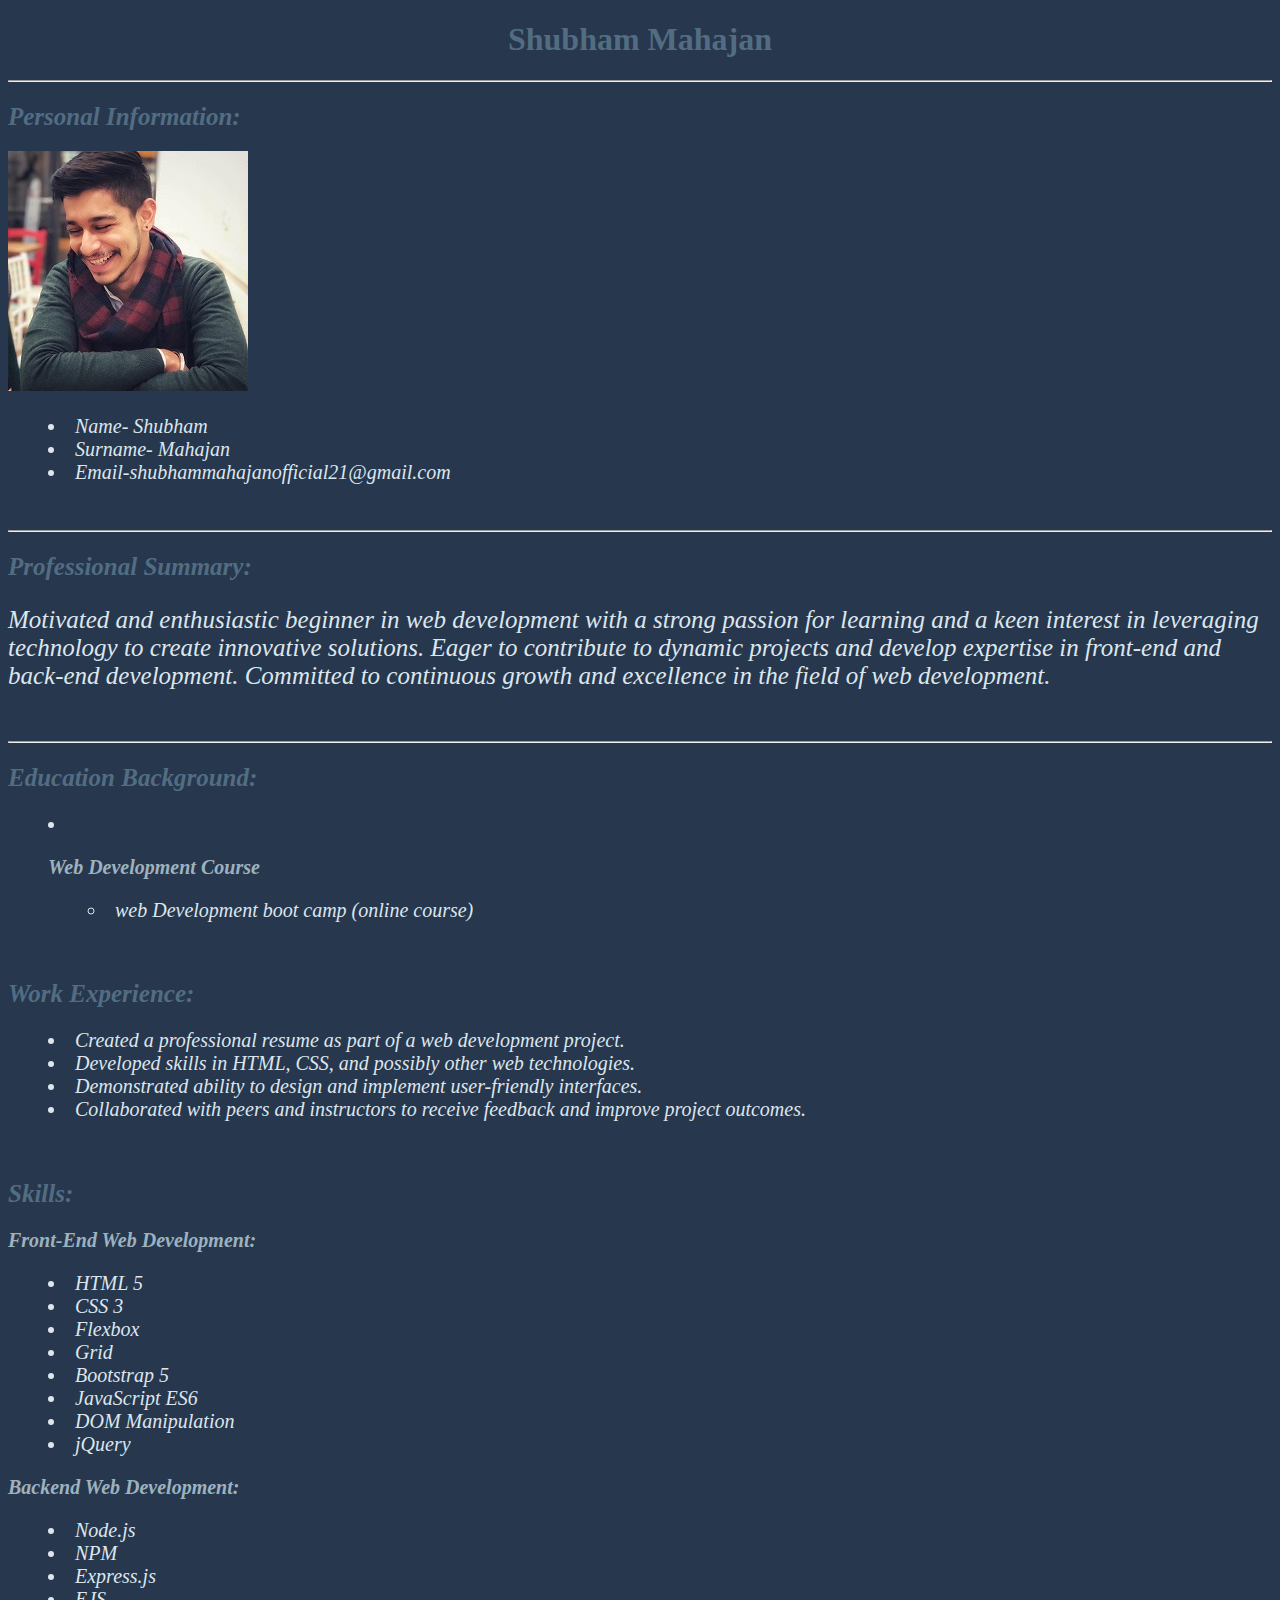
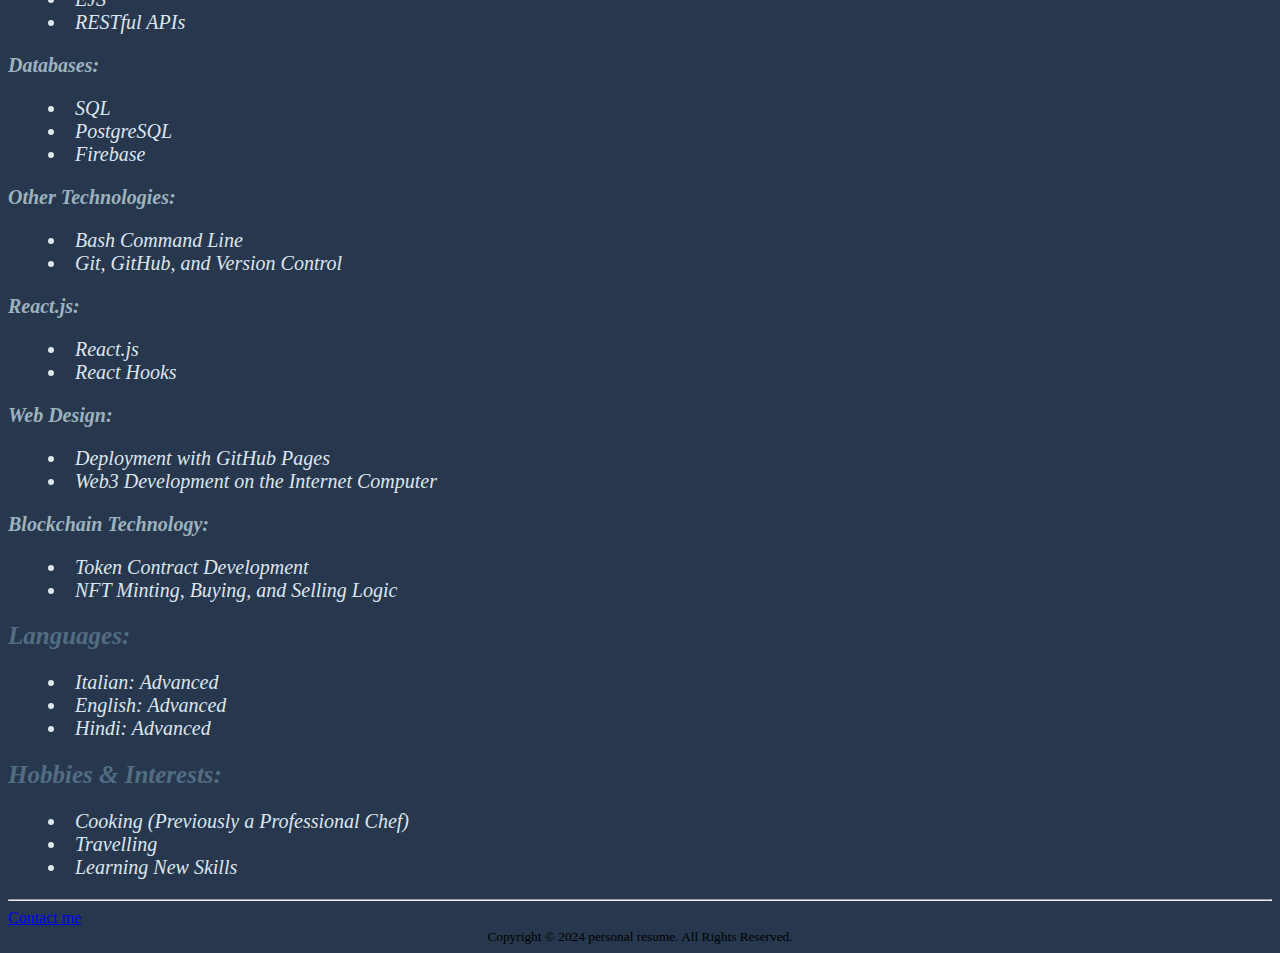
<file: index.html>
<!DOCTYPE html>
<html>
<head>
	<meta charset="utf-8">
	<meta name="viewport" content="width=device-width, initial-scale=1">
	<title> My Resume</title>
	<link rel="stylesheet" type="text/css" href="./style.css">
</head>
<body>
<h1>Shubham Mahajan</h1>
<hr>
<h2>Personal Information:</h2>
<img src="./Photos/photo.jpg" attribute=200>
<ul>
	<li>Name- Shubham</li>
	<li>Surname- Mahajan</li>
	<li>Email-shubhammahajanofficial21@gmail.com</li>
</ul>
<br>
<hr>
<h2>Professional Summary:</h2>
<p>Motivated and enthusiastic beginner in web development with a strong passion for learning and a keen interest in leveraging technology to create innovative solutions. Eager to contribute to dynamic projects and develop expertise in front-end and back-end development. Committed to continuous growth and excellence in the field of web development.</p>
<br>
<hr>
<h2>Education Background:</h2>
<ul>
	<li><h3>Web Development Course</h3></li>
	<ul>
		<li>web Development boot camp (online course)</li>
	</ul>
</ul>
<br>
<h2>Work Experience:</h2>
<ul>
	<li>Created a professional resume as part of a web development project.</li>
	<li>Developed skills in HTML, CSS, and possibly other web technologies.</li>
	<li>Demonstrated ability to design and implement user-friendly interfaces.</li>
	<li>Collaborated with peers and instructors to receive feedback and improve project outcomes.
</li>
</ul>
<br>
<h2>Skills:</h2>
<h3>Front-End Web Development:</h3>
<ul>
	<li>HTML 5</li>
	<li>CSS 3</li>
	<li>Flexbox</li>
	<li>Grid</li>
	<li>Bootstrap 5</li>
	<li>JavaScript ES6</li>
	<li>DOM Manipulation</li>
	<li>jQuery</li>
</ul>
<h3>Backend Web Development:</h3>
<ul>
	<li>Node.js</li>
	<li>NPM</li>
	<li>Express.js</li>
	<li>EJS</li>
	<li>RESTful APIs</li>
</ul>
<h3>Databases:</h3>
<ul>
	<li>SQL</li>
	<li>PostgreSQL</li>
	<li>Firebase</li>
</ul>
<h3>Other Technologies:</h3>
<ul>
	<li>Bash Command Line</li>
	<li>Git, GitHub, and Version Control</li>
</ul>
<h3>React.js:</h3>
<ul>
	<li>React.js</li>
	<li>React Hooks</li>
</ul>
<h3>Web Design:</h3>
<ul>
	<li>Deployment with GitHub Pages</li>
	<li>Web3 Development on the Internet Computer</li>
</ul>
<h3>Blockchain Technology:</h3>
<ul>
	<li>Token Contract Development</li>
	<li>NFT Minting, Buying, and Selling Logic
</li>
</ul>
<h2>Languages:</h2>
<ul>
	<li>Italian: Advanced</li>
	<li>English: Advanced</li>
	<li>Hindi: Advanced</li>
</ul>
<h2>Hobbies & Interests:</h2>
<ul>
	<li>Cooking (Previously a Professional Chef)</li>
	<li>Travelling</li>
	<li>Learning New Skills</li>
</ul>
<hr>
<a href="./public/index.html" target="blank">Contact me</a>
<footer>
    <small>
      Copyright © 2024 personal resume. All Rights Reserved.
    </small>
  </footer>
</body>
</html>
</file>
<file: style.css>
* {
	background-color: #27374D;
}
h1 {
	text-align: center;
	color: #526D82;
}
footer {
	text-align: center;
}
h2 {
	font-style: italic;
	font-size: 25px;
	color: #526D82;
}
h3 {
	font-style: italic;
	font-size: 20px;
	color: #9DB2BF;
}
ul {
  list-style-position: inside;
  font-style: italic;
  font-size: 20px;
  color: #DDE6ED;
}
p {
	font-style: italic;
	font-size: 25px;
	color: #DDE6ED;
}
</file>
